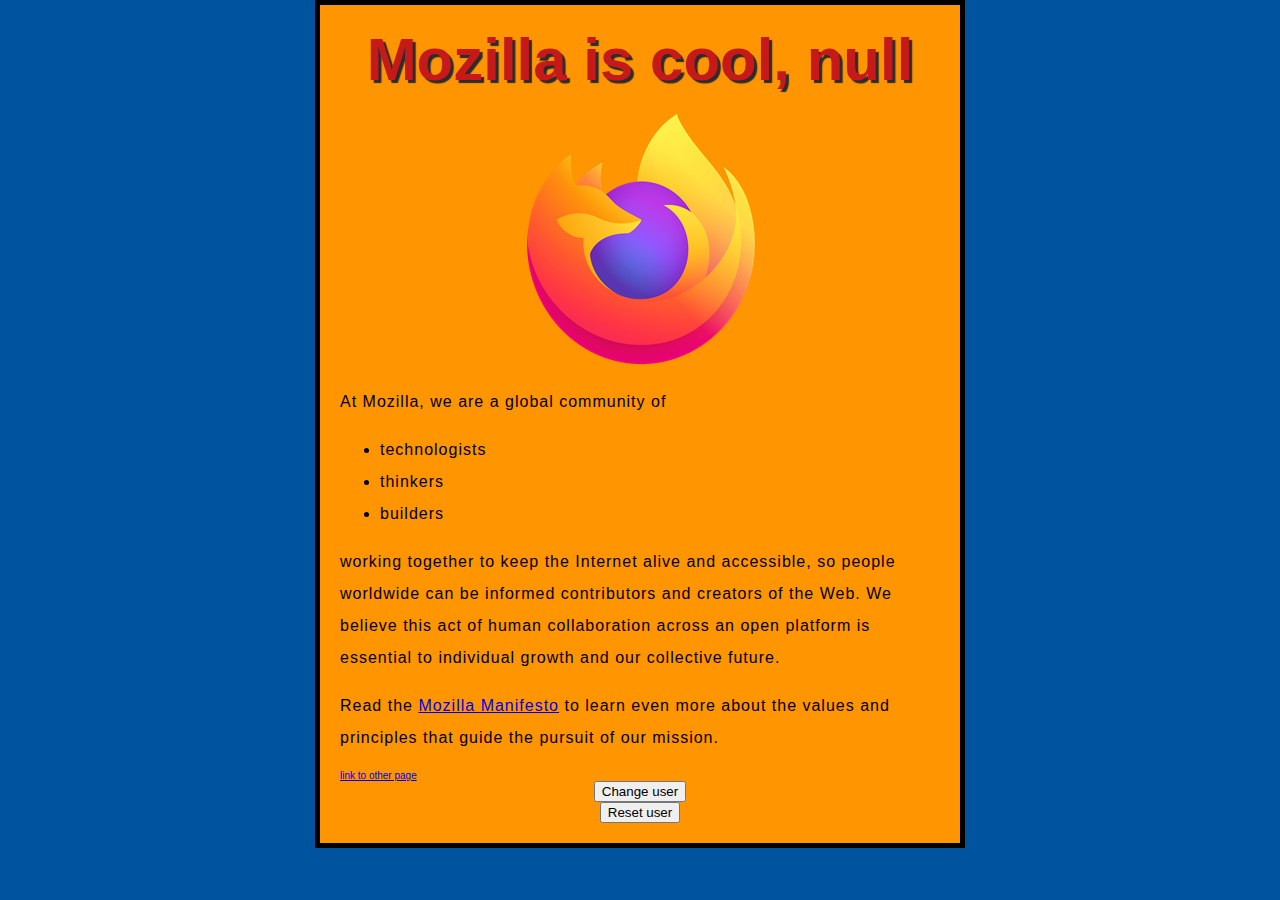
<file: index.html>
<!DOCTYPE html>
<html>
  <head>
    <link
      href="http://fonts.googleapis.com/css?family=Open+Sans"
      rel="stylesheet"
      type="text/css"
    />
    <link href="styles/style.css" rel="stylesheet" type="text/css" />
    <meta charset="utf-8" />
    <title>My test page</title>
  </head>
  <body>
    <h1>Mozilla is cool</h1>
    <img
      src="images/firefox-icon.png"
      alt="The Firefox logo: a flaming fox surrounding the Earth"
    />
    <p>At Mozilla, we are a global community of</p>
    <ul>
      <li>technologists</li>
      <li>thinkers</li>
      <li>builders</li>
    </ul>
    <p>
      working together to keep the Internet alive and accessible, so people
      worldwide can be informed contributors and creators of the Web. We believe
      this act of human collaboration across an open platform is essential to
      individual growth and our collective future.
    </p>
    <p>
      Read the
      <a href="https://www.mozilla.org/en-US/about/manifesto/"
        >Mozilla Manifesto</a
      >
      to learn even more about the values and principles that guide the pursuit
      of our mission.
    </p>
    <a href="pages/new_page.html">link to other page</a>
    <button id="change-user-button">Change user</button>
    <button id="reset-user-button">Reset user</button>
    <script src="scripts/main.js"></script>
  </body>
</html>
</file>
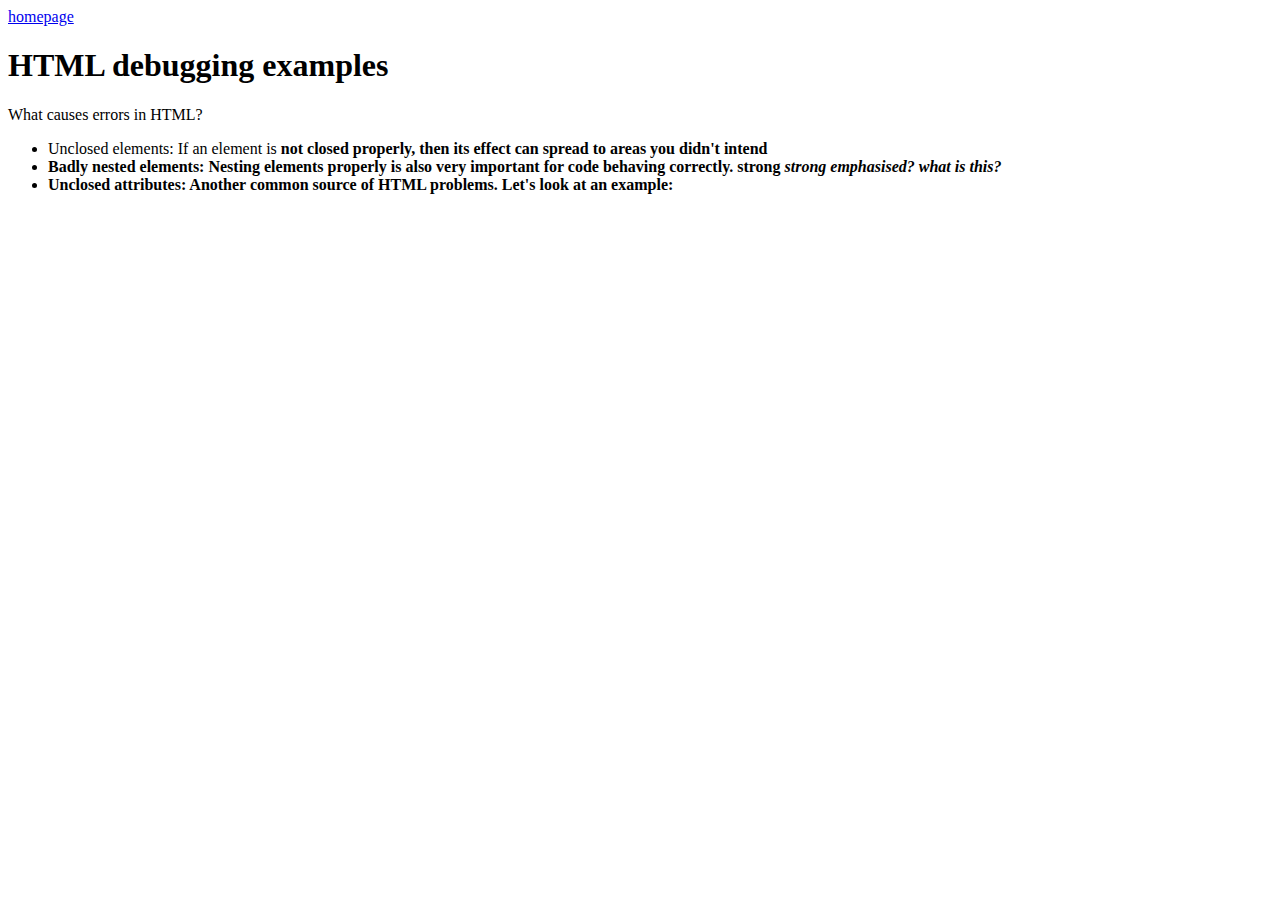
<file: pages/new_page.html>
<!DOCTYPE html>
<html lang="en-us">
  <head>
    <meta charset="utf-8">

    <title>HTML debugging examples</title>


  </head>

  <body>
    <a href="/index.html">homepage</a>
    <h1>HTML debugging examples</h1>

    <p>What causes errors in HTML?

    <ul>
      <li>Unclosed elements: If an element is <strong>not closed properly, then its effect can spread to areas you didn't intend

      <li>Badly nested elements: Nesting elements properly is also very important for code behaving correctly. <strong>strong <em>strong emphasised?</strong> what is this?</em>

      <li>Unclosed attributes: Another common source of HTML problems. Let's look at an example: <a href="https://www.mozilla.org/>link to Mozilla homepage</a>
    </ul>
  </body>
</html>
</file>
<file: styles/style.css>
html {
  background-color: #00539f;
  font-size: 10px; /* px значит 'пиксели': базовый шрифт будет 10 пикселей в высоту  */
  font-family: Verdana, Geneva, Tahoma, sans-serif;
}

h1 {
  font-size: 60px;
  text-align: center;
  margin: 0;
  padding: 20px 0;
  color: #c61919;
  text-shadow: 3px 3px 1px rgb(44, 44, 44);
}

h1:hover {
  color: rgb(0, 255, 17);
  text-shadow: 3px 3px 1px#c61919;
}

p,
li {
  font-size: 16px;
  line-height: 2;
  letter-spacing: 1px;
}

body {
  width: 600px;
  margin: 0 auto;
  background-color: #ff9500;
  padding: 0 20px 20px 20px;
  border: 5px solid black;
}

img {
  display: block;
  margin: 0 auto;
  /* width: auto; */
}

#change-user-button {
  display: block;
  margin: 0 auto;
}

#reset-user-button {
  display: block;
  margin: 0 auto;
}
</file>
